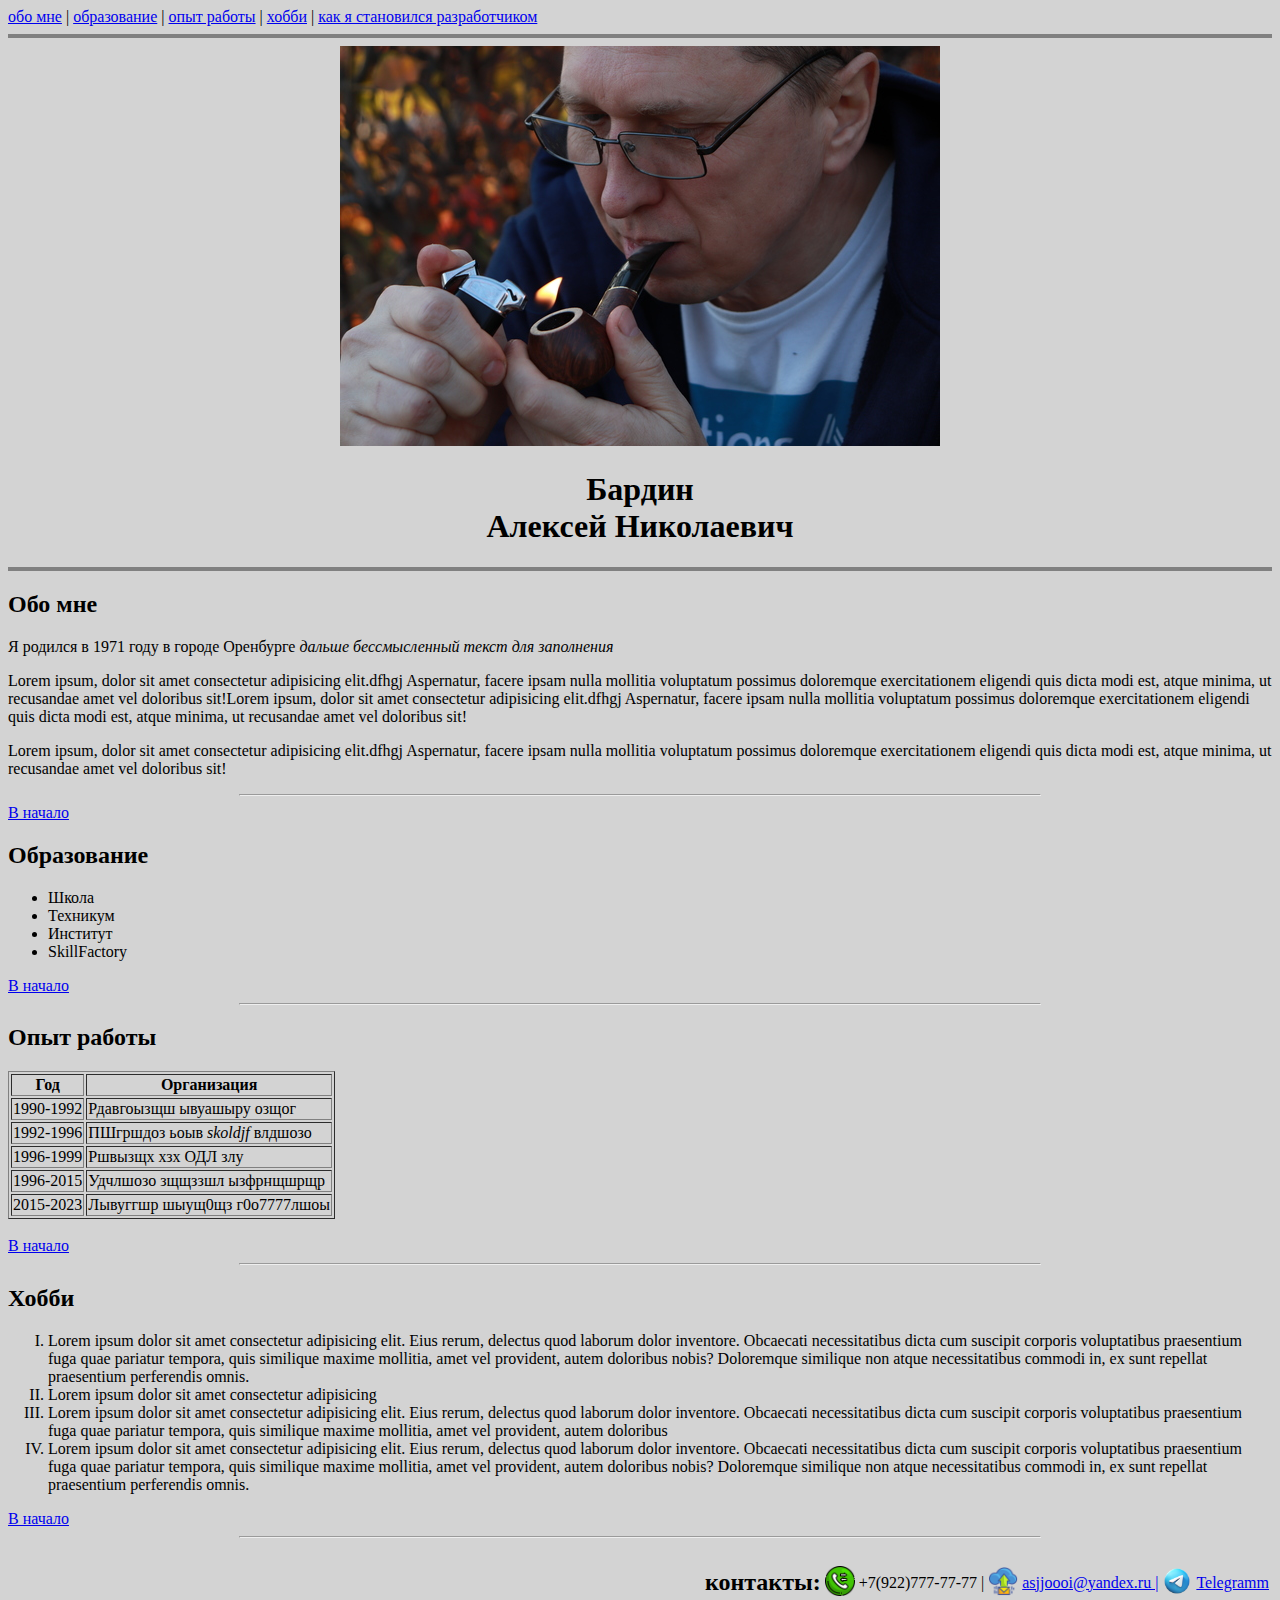
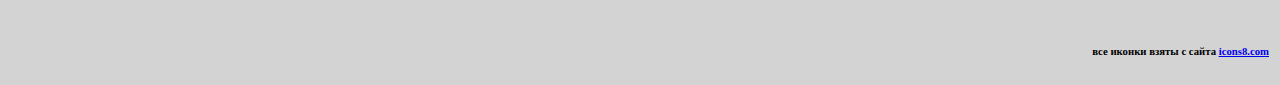
<file: Laba01/index.html>
<!DOCTYPE html>
<html lang="ru">

<head>
  <meta charset="UTF-8">
  <meta http-equiv="X-UA-Compatible" content="IE=edge">
  <meta name="viewport" content="width=device-width, initial-scale=1.0">
  <title>Lab_01 «Сайт-визитка»</title>
  <link rel="icon" href="imag/myfoto.ico">
</head>

<body bgcolor="#D3D3D3">

  <!-- представление -->
  <header align="center">
    <!-- секция навигации -->
    <nav id="up" align="left">
      <a href="#biografia" title="биография">обо мне</a> |
      <a href="#education" title="образование">образование</a> |
      <a href="#work" title="опыт работы">опыт работы</a> |
      <a href="#Hobby" title="хобби">хобби</a> |
      <a href="my_story.html" target="_self" title="переход на страницу как я стал разработчиком">как я становился
        разработчиком</a>
      <hr size=4px color="#808080">
    </nav>
    <img src="imag/myfoto.jpg" alt="мое фото">
    <h1>Бардин <br> Алексей Николаевич</h1>
    <!-- <blockquote>&laquo;Я знаю, что ничего не знаю, но многие не знают даже этого &raquo;</blockquote> -->
    <hr size=4px color="#808080">
  </header>

  <!-- основное содежание -->
  <main>
    <!-- Обо мне -->
    <h2 id="biografia">Обо мне</h2>
    <p>Я родился в 1971 году в городе Оренбурге <em> дальше бессмысленный текст для заполнения</em></p>
    <p>Lorem ipsum, dolor sit amet consectetur adipisicing elit.dfhgj Aspernatur, facere ipsam nulla mollitia voluptatum
      possimus doloremque exercitationem eligendi quis dicta modi est, atque minima, ut recusandae amet vel doloribus
      sit!Lorem ipsum, dolor sit amet consectetur adipisicing elit.dfhgj Aspernatur, facere ipsam nulla mollitia
      voluptatum
      possimus doloremque exercitationem eligendi quis dicta modi est, atque minima, ut recusandae amet vel doloribus
      sit!</p>
    <p>Lorem ipsum, dolor sit amet consectetur adipisicing elit.dfhgj Aspernatur, facere ipsam nulla mollitia voluptatum
      possimus doloremque exercitationem eligendi quis dicta modi est, atque minima, ut recusandae amet vel doloribus
      sit!</p>
    <hr width="800">
    <a href="#up" title="переход в начало страници">В начало</a>

    <!-- Образование  -->
    <h2 id="education">Образование</h2>
    <ul>
      <li>Школа</li>
      <li>Техникум</li>
      <li>Институт</li>
      <li>SkillFactory</li>
    </ul>
    <a href="#up" title="переход в начало страници">В начало</a>
    <hr width="800">

    <!-- Опыт работы -->
    <h2 id="work">Опыт работы</h2>
    <table border="1">
      <thead>
        <tr>
          <th>Год</th>
          <th>Организация</th>
        </tr>
      </thead>
      <tbody>
        <tr>
          <td>1990-1992</td>
          <td>Рдавгоызщш ывуашыру озщог</td>
        </tr>
        <tr>
          <td>1992-1996</td>
          <td>ПШгршдоз ьоыв <em>skoldjf</em> влдшозо</td>
        </tr>
        <tr>
          <td>1996-1999</td>
          <td>Ршвызщх хзх ОДЛ злу</td>
        </tr>
        <tr>
          <td>1996-2015</td>
          <td>Удчлшозо зщщззшл ызфрнщшрщр</td>
        </tr>
        <tr>
          <td>2015-2023</td>
          <td>Лывуггшр шыущ0щз г0о7777лшоы</td>
        </tr>
      </tbody>
    </table>
    <br>
    <a href="#up" title="переход в начало страници">В начало</a>
    <hr width="800">

    <!--Хобби -->
    <h2 id="Hobby">Хобби</h2>
    <ol type="I">
      <li> Lorem ipsum dolor sit amet consectetur adipisicing elit. Eius rerum, delectus quod laborum dolor inventore.
        Obcaecati necessitatibus dicta cum suscipit corporis voluptatibus praesentium fuga quae pariatur tempora, quis
        similique maxime mollitia, amet vel provident, autem doloribus nobis? Doloremque similique non atque
        necessitatibus commodi in, ex sunt repellat praesentium perferendis omnis. </li>
      <li>Lorem ipsum dolor sit amet consectetur adipisicing</li>
      <li>Lorem ipsum dolor sit amet consectetur adipisicing elit. Eius rerum, delectus quod laborum dolor inventore.
        Obcaecati necessitatibus dicta cum suscipit corporis voluptatibus praesentium fuga quae pariatur tempora, quis
        similique maxime mollitia, amet vel provident, autem doloribus</li>
      <li>Lorem ipsum dolor sit amet consectetur adipisicing elit. Eius rerum, delectus quod laborum dolor inventore.
        Obcaecati necessitatibus dicta cum suscipit corporis voluptatibus praesentium fuga quae pariatur tempora, quis
        similique maxime mollitia, amet vel provident, autem doloribus nobis? Doloremque similique non atque
        necessitatibus commodi in, ex sunt repellat praesentium perferendis omnis.</li>
    </ol>
    <a href="#up" title="переход в начало страници">В начало</a>
    <hr width="800">
  </main>

  <!-- контакты -->
  <footer>
    <table align="right">
      <tr>
        <td>
          <h2>контакты:</h2>
        </td>
        <td><img src="imag/phone.png" alt="значек телефона" width="30"></td>
        <td>+7(922)777-77-77 |</td>
        <td><img src="imag/mail.png" alt="значек почты" width="30"></td>
        <td><a href="http://yandex.ru" target="_blank">asjjoooi@yandex.ru |</a></td>
        <td><img src="imag/telegramm.png" alt="значек соцсети телеграмм" width="30" alt=""></td>
        <td><a href="https://web.telegram.org" target="_blank">Telegramm</a></td>
      </tr>
      <tr>
        <td colspan="7">
          <h6 align="right">все иконки взяты с сайта <a href="https://icons8.com" target="_blank">icons8.com</a></h6>
        </td>
      </tr>
    </table>
  </footer>
</body>

</html>
</file>
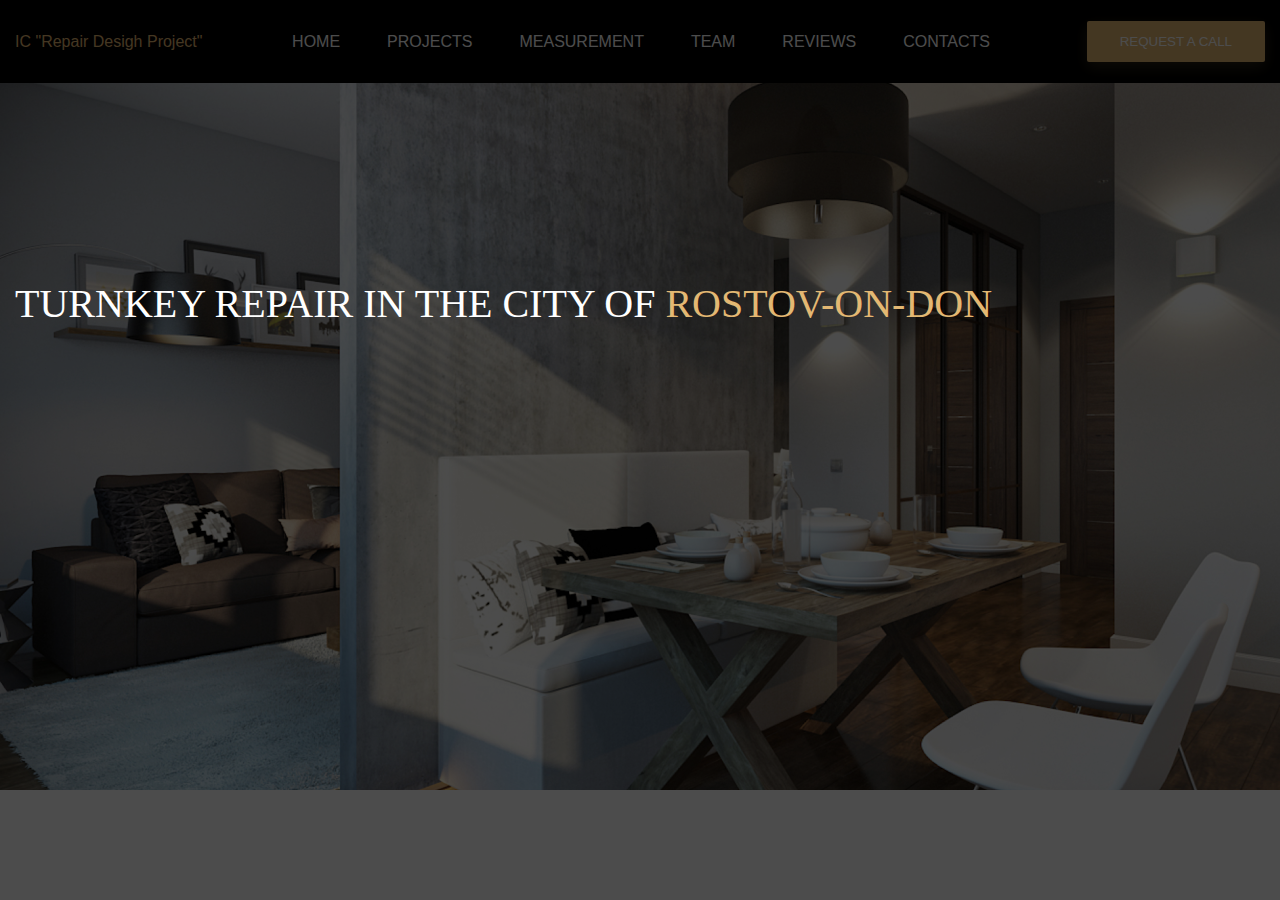
<file: Laba02/index.html>
<!DOCTYPE html>
<html lang="ru">

<head>
  <meta charset="UTF-8">
  <meta http-equiv="X-UA-Compatible" content="IE=edge">
  <meta name="viewport" content="width=device-width, initial-scale=1.0">
  <link rel="stylesheet" href="styles/styles.css">
  <title>Laba02</title>
</head>

<body>
  <header class="header">
    <div class="container header-content">
      <div class="logo">
        IC "Repair Desigh Project"
      </div>
      <nav>
        <ul class="header-navigation">
          <li class="header-navigation__items"><a href="#">HOME</a></li>
          <li class="header-navigation__items"><a href="#">PROJECTS</a></li>
          <li class="header-navigation__items"><a href="#">MEASUREMENT</a></li>
          <li class="header-navigation__items"><a href="#">TEAM</a></li>
          <li class="header-navigation__items"><a href="#">REVIEWS</a></li>
          <li class="header-navigation__items"><a href="#">CONTACTS</a></li>
        </ul>
      </nav>
      <button class="button">REQUEST A CALL</button>
    </div>
  </header>
  <main>
    <section class="hero ">
      <div class="container hero-container">
        <h1 class="title">Turnkey Repair in the city of <span>Rostov-on-Don</span></h1>
      </div>
      <div class="hero-overlay"></div>
    </section>
  </main>
</body>

</html>
</file>
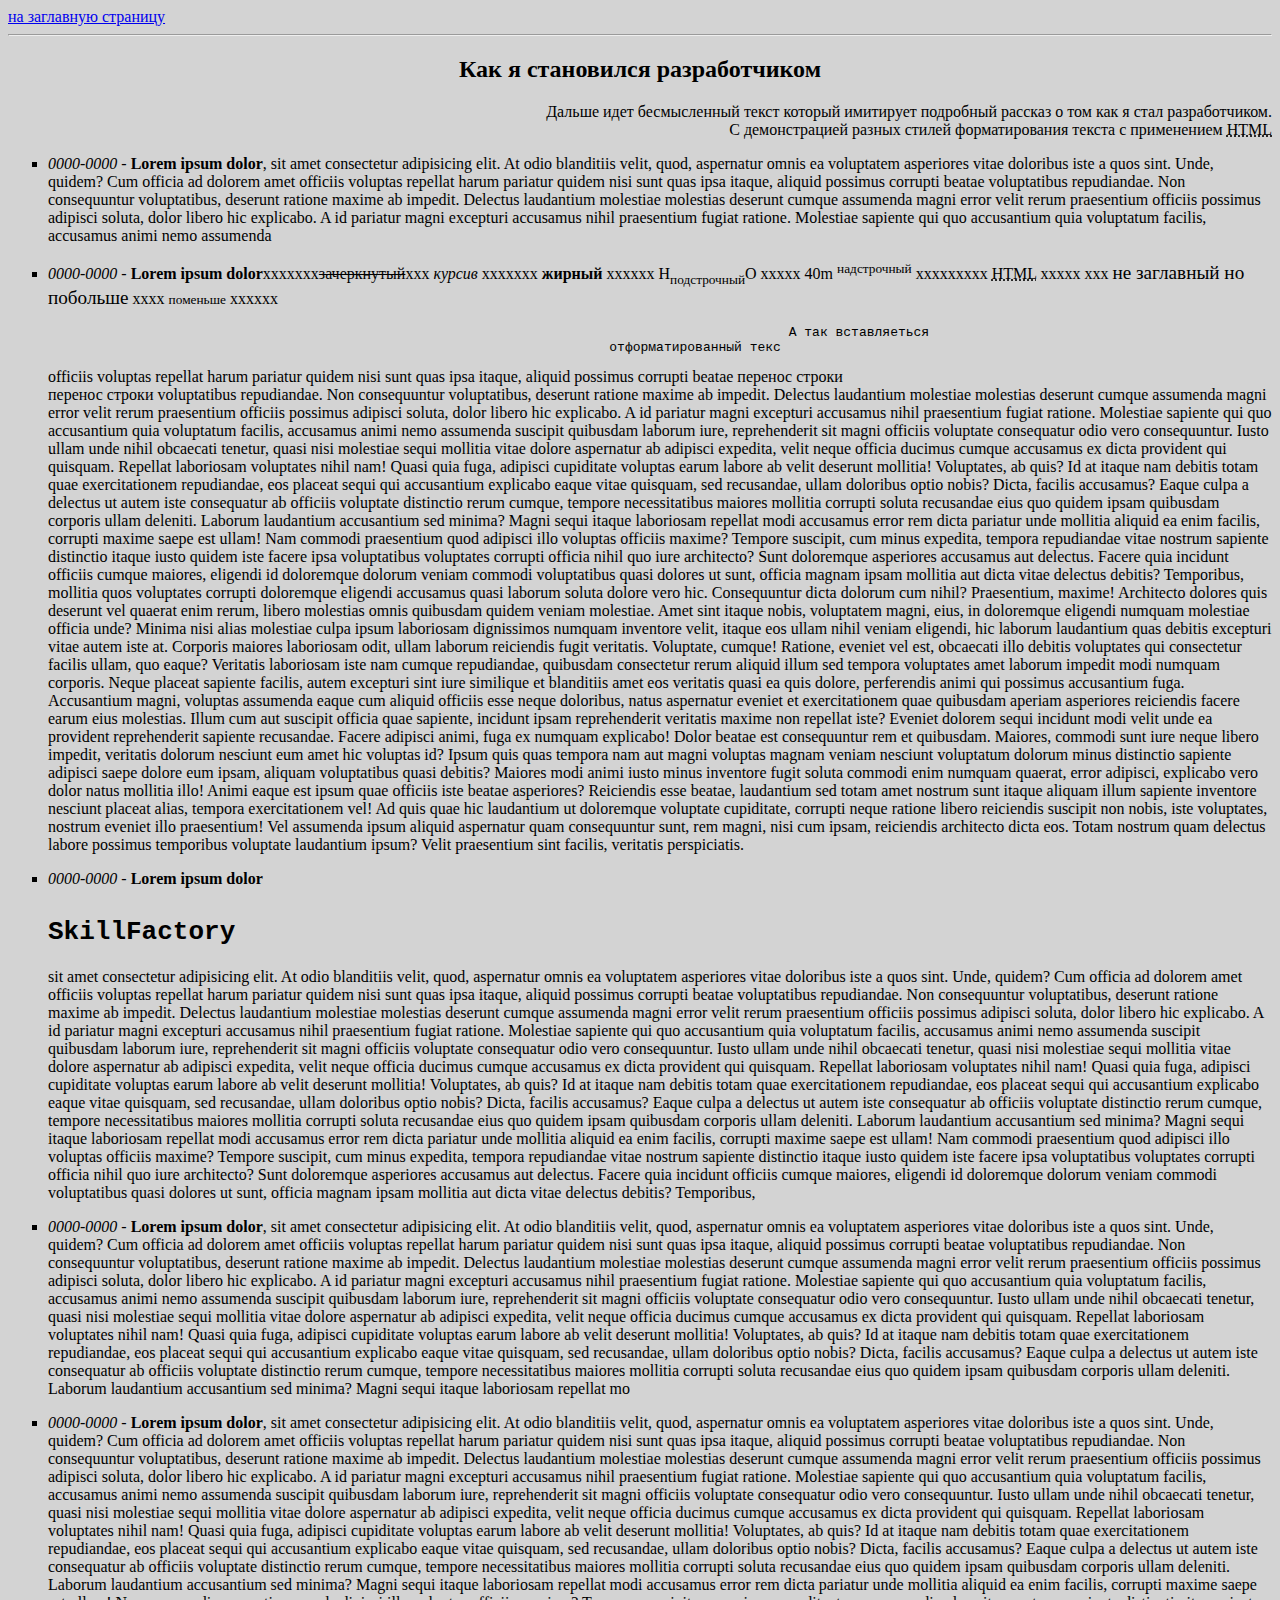
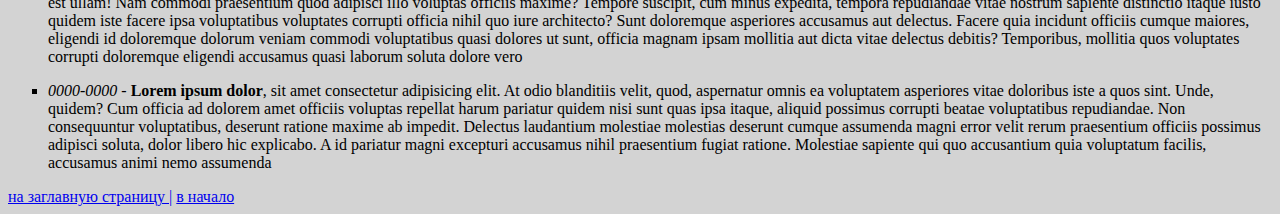
<file: Laba01/my_story.html>
<!DOCTYPE html>
<html lang="en">

<head>
  <meta charset="UTF-8">
  <meta http-equiv="X-UA-Compatible" content="IE=edge">
  <meta name="viewport" content="width=device-width, initial-scale=1.0">
  <title>как я становился разработчиком</title>
</head>

<body bgcolor="#D3D3D3">

  <nav id="up">
    <a href="index.html" target="_self" title="на заглавную страницу">на заглавную страницу</a>
    <hr>
  </nav>

  <main>
    <h2 align="center">Как я становился разработчиком</h2>
    <p align="right">Дальше идет бесмысленный текст который имитирует подробный рассказ о том как я стал разработчиком.
      <br> С демонстрацией разных стилей форматирования текста с применением <abbr title="HTML">HTML</abbr>
    </p>
    <ul type="square">
      <li>
        <p><em> 0000-0000 </em>-
          <strong>Lorem ipsum dolor</strong>, sit amet consectetur adipisicing elit. At odio blanditiis velit, quod,
          aspernatur omnis ea
          voluptatem asperiores vitae doloribus iste a quos sint. Unde, quidem? Cum officia ad dolorem amet officiis
          voluptas repellat harum pariatur quidem nisi sunt quas ipsa itaque, aliquid possimus corrupti beatae
          voluptatibus repudiandae. Non consequuntur voluptatibus, deserunt ratione maxime ab impedit. Delectus
          laudantium molestiae molestias deserunt cumque assumenda magni error velit rerum praesentium officiis possimus
          adipisci soluta, dolor libero hic explicabo. A id pariatur magni excepturi accusamus nihil praesentium fugiat
          ratione. Molestiae sapiente qui quo accusantium quia voluptatum facilis, accusamus animi nemo assumenda
        </p>
      </li>
      <li>
        <p><em> 0000-0000 </em>-
          <strong>Lorem ipsum dolor</strong>xxxxxxx<strike>зачеркнутый</strike>xxx <em>курсив</em> xxxxxxx
          <strong>жирный</strong> xxxxxx H<sub>подстрочный</sub>O xxxxx 40m
          <sup>надстрочный</sup> xxxxxxxxx <abbr title="обревиатура">HTML</abbr> xxxxx
          xxx <big>не заглавный но побольше</big> xxxx <small>поменьше</small> xxxxxx
        <div align="center" width="200">
          <pre>
                                                    А так вставляеться 
          отформатированный текс </pre>
        </div>
        officiis voluptas repellat harum pariatur quidem nisi sunt quas ipsa itaque, aliquid possimus corrupti beatae
        перенос строки
        <br>перенос строки
        voluptatibus repudiandae. Non consequuntur voluptatibus, deserunt ratione maxime ab impedit.
        Delectus laudantium molestiae molestias deserunt cumque assumenda magni error velit rerum praesentium officiis
        possimus adipisci soluta, dolor libero hic explicabo. A id pariatur magni excepturi accusamus nihil
        praesentium fugiat
        ratione. Molestiae sapiente qui quo accusantium quia voluptatum facilis, accusamus animi nemo assumenda
        suscipit quibusdam laborum iure, reprehenderit sit magni officiis voluptate consequatur odio vero
        consequuntur. Iusto ullam unde nihil obcaecati tenetur, quasi nisi molestiae sequi mollitia vitae dolore
        aspernatur ab adipisci expedita, velit neque officia ducimus cumque accusamus ex dicta provident qui quisquam.
        Repellat laboriosam voluptates nihil nam! Quasi quia fuga, adipisci cupiditate voluptas earum labore ab velit
        deserunt mollitia! Voluptates, ab quis? Id at itaque nam debitis totam quae exercitationem repudiandae, eos
        placeat sequi qui accusantium explicabo eaque vitae quisquam, sed recusandae, ullam doloribus optio nobis?
        Dicta, facilis accusamus? Eaque culpa a delectus ut autem iste consequatur ab officiis voluptate distinctio
        rerum cumque, tempore necessitatibus maiores mollitia corrupti soluta recusandae eius quo quidem ipsam
        quibusdam corporis ullam deleniti. Laborum laudantium accusantium sed minima? Magni sequi itaque laboriosam
        repellat modi accusamus error rem dicta pariatur unde mollitia aliquid ea enim facilis, corrupti maxime saepe
        est ullam! Nam commodi praesentium quod adipisci illo voluptas officiis maxime? Tempore suscipit, cum minus
        expedita, tempora repudiandae vitae nostrum sapiente distinctio itaque iusto quidem iste facere ipsa
        voluptatibus voluptates corrupti officia nihil quo iure architecto? Sunt doloremque asperiores accusamus aut
        delectus. Facere quia incidunt officiis cumque maiores, eligendi id doloremque dolorum veniam commodi
        voluptatibus quasi dolores ut sunt, officia magnam ipsam mollitia aut dicta vitae delectus debitis?
        Temporibus, mollitia quos voluptates corrupti doloremque eligendi accusamus quasi laborum soluta dolore vero
        hic. Consequuntur dicta dolorum cum nihil? Praesentium, maxime! Architecto dolores quis deserunt vel quaerat
        enim rerum, libero molestias omnis quibusdam quidem veniam molestiae. Amet sint itaque nobis, voluptatem
        magni, eius, in doloremque eligendi numquam molestiae officia unde? Minima nisi alias molestiae culpa ipsum
        laboriosam dignissimos numquam inventore velit, itaque eos ullam nihil veniam eligendi, hic laborum laudantium
        quas debitis excepturi vitae autem iste at. Corporis maiores laboriosam odit, ullam laborum reiciendis fugit
        veritatis. Voluptate, cumque! Ratione, eveniet vel est, obcaecati illo debitis voluptates qui consectetur
        facilis ullam, quo eaque? Veritatis laboriosam iste nam cumque repudiandae, quibusdam consectetur rerum
        aliquid illum sed tempora voluptates amet laborum impedit modi numquam corporis. Neque placeat sapiente
        facilis, autem excepturi sint iure similique et blanditiis amet eos veritatis quasi ea quis dolore,
        perferendis animi qui possimus accusantium fuga. Accusantium magni, voluptas assumenda eaque cum aliquid
        officiis esse neque doloribus, natus aspernatur eveniet et exercitationem quae quibusdam aperiam asperiores
        reiciendis facere earum eius molestias. Illum cum aut suscipit officia quae sapiente, incidunt ipsam
        reprehenderit veritatis maxime non repellat iste? Eveniet dolorem sequi incidunt modi velit unde ea provident
        reprehenderit sapiente recusandae. Facere adipisci animi, fuga ex numquam explicabo! Dolor beatae est
        consequuntur rem et quibusdam. Maiores, commodi sunt iure neque libero impedit, veritatis dolorum nesciunt eum
        amet hic voluptas id? Ipsum quis quas tempora nam aut magni voluptas magnam veniam nesciunt voluptatum dolorum
        minus distinctio sapiente adipisci saepe dolore eum ipsam, aliquam voluptatibus quasi debitis? Maiores modi
        animi iusto minus inventore fugit soluta commodi enim numquam quaerat, error adipisci, explicabo vero dolor
        natus mollitia illo! Animi eaque est ipsum quae officiis iste beatae asperiores? Reiciendis esse beatae,
        laudantium sed totam amet nostrum sunt itaque aliquam illum sapiente inventore nesciunt placeat alias, tempora
        exercitationem vel! Ad quis quae hic laudantium ut doloremque voluptate cupiditate, corrupti neque ratione
        libero reiciendis suscipit non nobis, iste voluptates, nostrum eveniet illo praesentium! Vel assumenda ipsum
        aliquid aspernatur quam consequuntur sunt, rem magni, nisi cum ipsam, reiciendis architecto dicta eos. Totam
        nostrum quam delectus labore possimus temporibus voluptate laudantium ipsum? Velit praesentium sint facilis,
        veritatis perspiciatis.
        </p>
      </li>
      <li>
        <p><em> 0000-0000 </em>-
          <strong>Lorem ipsum dolor</strong>
          <code>
          <html>
            <head>
            </head>
            <body>
              <h1>SkillFactory</h1>
            </body>
          </html>
        </code>
          sit amet consectetur adipisicing elit. At odio blanditiis velit, quod,
          aspernatur omnis ea
          voluptatem asperiores vitae doloribus iste a quos sint. Unde, quidem? Cum officia ad dolorem amet officiis
          voluptas repellat harum pariatur quidem nisi sunt quas ipsa itaque, aliquid possimus corrupti beatae
          voluptatibus repudiandae. Non consequuntur voluptatibus, deserunt ratione maxime ab impedit. Delectus
          laudantium molestiae molestias deserunt cumque assumenda magni error velit rerum praesentium officiis possimus
          adipisci soluta, dolor libero hic explicabo. A id pariatur magni excepturi accusamus nihil praesentium fugiat
          ratione. Molestiae sapiente qui quo accusantium quia voluptatum facilis, accusamus animi nemo assumenda
          suscipit quibusdam laborum iure, reprehenderit sit magni officiis voluptate consequatur odio vero
          consequuntur. Iusto ullam unde nihil obcaecati tenetur, quasi nisi molestiae sequi mollitia vitae dolore
          aspernatur ab adipisci expedita, velit neque officia ducimus cumque accusamus ex dicta provident qui quisquam.
          Repellat laboriosam voluptates nihil nam! Quasi quia fuga, adipisci cupiditate voluptas earum labore ab velit
          deserunt mollitia! Voluptates, ab quis? Id at itaque nam debitis totam quae exercitationem repudiandae, eos
          placeat sequi qui accusantium explicabo eaque vitae quisquam, sed recusandae, ullam doloribus optio nobis?
          Dicta, facilis accusamus? Eaque culpa a delectus ut autem iste consequatur ab officiis voluptate distinctio
          rerum cumque, tempore necessitatibus maiores mollitia corrupti soluta recusandae eius quo quidem ipsam
          quibusdam corporis ullam deleniti. Laborum laudantium accusantium sed minima? Magni sequi itaque laboriosam
          repellat modi accusamus error rem dicta pariatur unde mollitia aliquid ea enim facilis, corrupti maxime saepe
          est ullam! Nam commodi praesentium quod adipisci illo voluptas officiis maxime? Tempore suscipit, cum minus
          expedita, tempora repudiandae vitae nostrum sapiente distinctio itaque iusto quidem iste facere ipsa
          voluptatibus voluptates corrupti officia nihil quo iure architecto? Sunt doloremque asperiores accusamus aut
          delectus. Facere quia incidunt officiis cumque maiores, eligendi id doloremque dolorum veniam commodi
          voluptatibus quasi dolores ut sunt, officia magnam ipsam mollitia aut dicta vitae delectus debitis?
          Temporibus,
        </p>
      </li>
      <li>
        <p><em> 0000-0000 </em>-
          <strong>Lorem ipsum dolor</strong>, sit amet consectetur adipisicing elit. At odio blanditiis velit, quod,
          aspernatur omnis ea
          voluptatem asperiores vitae doloribus iste a quos sint. Unde, quidem? Cum officia ad dolorem amet officiis
          voluptas repellat harum pariatur quidem nisi sunt quas ipsa itaque, aliquid possimus corrupti beatae
          voluptatibus repudiandae. Non consequuntur voluptatibus, deserunt ratione maxime ab impedit. Delectus
          laudantium molestiae molestias deserunt cumque assumenda magni error velit rerum praesentium officiis possimus
          adipisci soluta, dolor libero hic explicabo. A id pariatur magni excepturi accusamus nihil praesentium fugiat
          ratione. Molestiae sapiente qui quo accusantium quia voluptatum facilis, accusamus animi nemo assumenda
          suscipit quibusdam laborum iure, reprehenderit sit magni officiis voluptate consequatur odio vero
          consequuntur. Iusto ullam unde nihil obcaecati tenetur, quasi nisi molestiae sequi mollitia vitae dolore
          aspernatur ab adipisci expedita, velit neque officia ducimus cumque accusamus ex dicta provident qui quisquam.
          Repellat laboriosam voluptates nihil nam! Quasi quia fuga, adipisci cupiditate voluptas earum labore ab velit
          deserunt mollitia! Voluptates, ab quis? Id at itaque nam debitis totam quae exercitationem repudiandae, eos
          placeat sequi qui accusantium explicabo eaque vitae quisquam, sed recusandae, ullam doloribus optio nobis?
          Dicta, facilis accusamus? Eaque culpa a delectus ut autem iste consequatur ab officiis voluptate distinctio
          rerum cumque, tempore necessitatibus maiores mollitia corrupti soluta recusandae eius quo quidem ipsam
          quibusdam corporis ullam deleniti. Laborum laudantium accusantium sed minima? Magni sequi itaque laboriosam
          repellat mo
        </p>
      </li>
      <li>
        <p><em> 0000-0000 </em>-
          <strong>Lorem ipsum dolor</strong>, sit amet consectetur adipisicing elit. At odio blanditiis velit, quod,
          aspernatur omnis ea
          voluptatem asperiores vitae doloribus iste a quos sint. Unde, quidem? Cum officia ad dolorem amet officiis
          voluptas repellat harum pariatur quidem nisi sunt quas ipsa itaque, aliquid possimus corrupti beatae
          voluptatibus repudiandae. Non consequuntur voluptatibus, deserunt ratione maxime ab impedit. Delectus
          laudantium molestiae molestias deserunt cumque assumenda magni error velit rerum praesentium officiis possimus
          adipisci soluta, dolor libero hic explicabo. A id pariatur magni excepturi accusamus nihil praesentium fugiat
          ratione. Molestiae sapiente qui quo accusantium quia voluptatum facilis, accusamus animi nemo assumenda
          suscipit quibusdam laborum iure, reprehenderit sit magni officiis voluptate consequatur odio vero
          consequuntur. Iusto ullam unde nihil obcaecati tenetur, quasi nisi molestiae sequi mollitia vitae dolore
          aspernatur ab adipisci expedita, velit neque officia ducimus cumque accusamus ex dicta provident qui quisquam.
          Repellat laboriosam voluptates nihil nam! Quasi quia fuga, adipisci cupiditate voluptas earum labore ab velit
          deserunt mollitia! Voluptates, ab quis? Id at itaque nam debitis totam quae exercitationem repudiandae, eos
          placeat sequi qui accusantium explicabo eaque vitae quisquam, sed recusandae, ullam doloribus optio nobis?
          Dicta, facilis accusamus? Eaque culpa a delectus ut autem iste consequatur ab officiis voluptate distinctio
          rerum cumque, tempore necessitatibus maiores mollitia corrupti soluta recusandae eius quo quidem ipsam
          quibusdam corporis ullam deleniti. Laborum laudantium accusantium sed minima? Magni sequi itaque laboriosam
          repellat modi accusamus error rem dicta pariatur unde mollitia aliquid ea enim facilis, corrupti maxime saepe
          est ullam! Nam commodi praesentium quod adipisci illo voluptas officiis maxime? Tempore suscipit, cum minus
          expedita, tempora repudiandae vitae nostrum sapiente distinctio itaque iusto quidem iste facere ipsa
          voluptatibus voluptates corrupti officia nihil quo iure architecto? Sunt doloremque asperiores accusamus aut
          delectus. Facere quia incidunt officiis cumque maiores, eligendi id doloremque dolorum veniam commodi
          voluptatibus quasi dolores ut sunt, officia magnam ipsam mollitia aut dicta vitae delectus debitis?
          Temporibus, mollitia quos voluptates corrupti doloremque eligendi accusamus quasi laborum soluta dolore vero
        </p>
      </li>
      <li>
        <p><em> 0000-0000 </em>-
          <strong>Lorem ipsum dolor</strong>, sit amet consectetur adipisicing elit. At odio blanditiis velit, quod,
          aspernatur omnis ea
          voluptatem asperiores vitae doloribus iste a quos sint. Unde, quidem? Cum officia ad dolorem amet officiis
          voluptas repellat harum pariatur quidem nisi sunt quas ipsa itaque, aliquid possimus corrupti beatae
          voluptatibus repudiandae. Non consequuntur voluptatibus, deserunt ratione maxime ab impedit. Delectus
          laudantium molestiae molestias deserunt cumque assumenda magni error velit rerum praesentium officiis possimus
          adipisci soluta, dolor libero hic explicabo. A id pariatur magni excepturi accusamus nihil praesentium fugiat
          ratione. Molestiae sapiente qui quo accusantium quia voluptatum facilis, accusamus animi nemo assumenda
        </p>
      </li>
    </ul>
  </main>

  <footer>
    <a href="index.html" target="_self" title="на заглавную страницу">на заглавную страницу |</a>
    <a href="#up">в начало</a>
  </footer>
</body>

</html>
</file>
<file: Laba02/styles/styles.css>
body * {
  box-sizing: border-box;
}

body {
  margin: 0;
  font-family: Nunito Sans, Arial;
}

.container {
  max-width: 1250px;
  margin: 0 auto;
}


.button {
  background: #E3B873;
  box-shadow: 0px 5px 15px rgba(227, 184, 115, 0.2);
  border-radius: 2px;
  outline: 0;
  border: 0;
  padding: 13px 33px;
  color: white;
}

.logo {
  color: #E3B873;
}

.header {
  background-color: black;

}

.header-content {
  display: flex;
  justify-content: space-between;
  height: 83px;
  align-items: center;

}

.header-navigation {
  list-style: none;
  display: flex;
}

.header-navigation__items {
  margin-right: 47px;
}

.header-navigation__items a {
  text-decoration: none;
  color: white;
}

.hero {
  background-image: url('../images/hero.jpg');
  background-size: cover;
  height: 707px;
  padding-top: 194px;
}

.hero-overlay {
  content: '';
  position: absolute;
  top: 0;
  right: 0;
  left: 0;
  bottom: 0;
  background-color: rgba(0, 0, 0, .7);

}

.hero-container {
  position: relative;
  z-index: 1;
}

.title {
  margin: 0;
  font-family: 'Yeseva One', 'Times New Roman', Times, serif;
  font-style: normal;
  font-weight: normal;
  font-size: 40px;
  line-height: 53px;
  text-transform: uppercase;
  color: #FFFFFF;
}

.title span {
  color: #E3B873;
}
</file>
